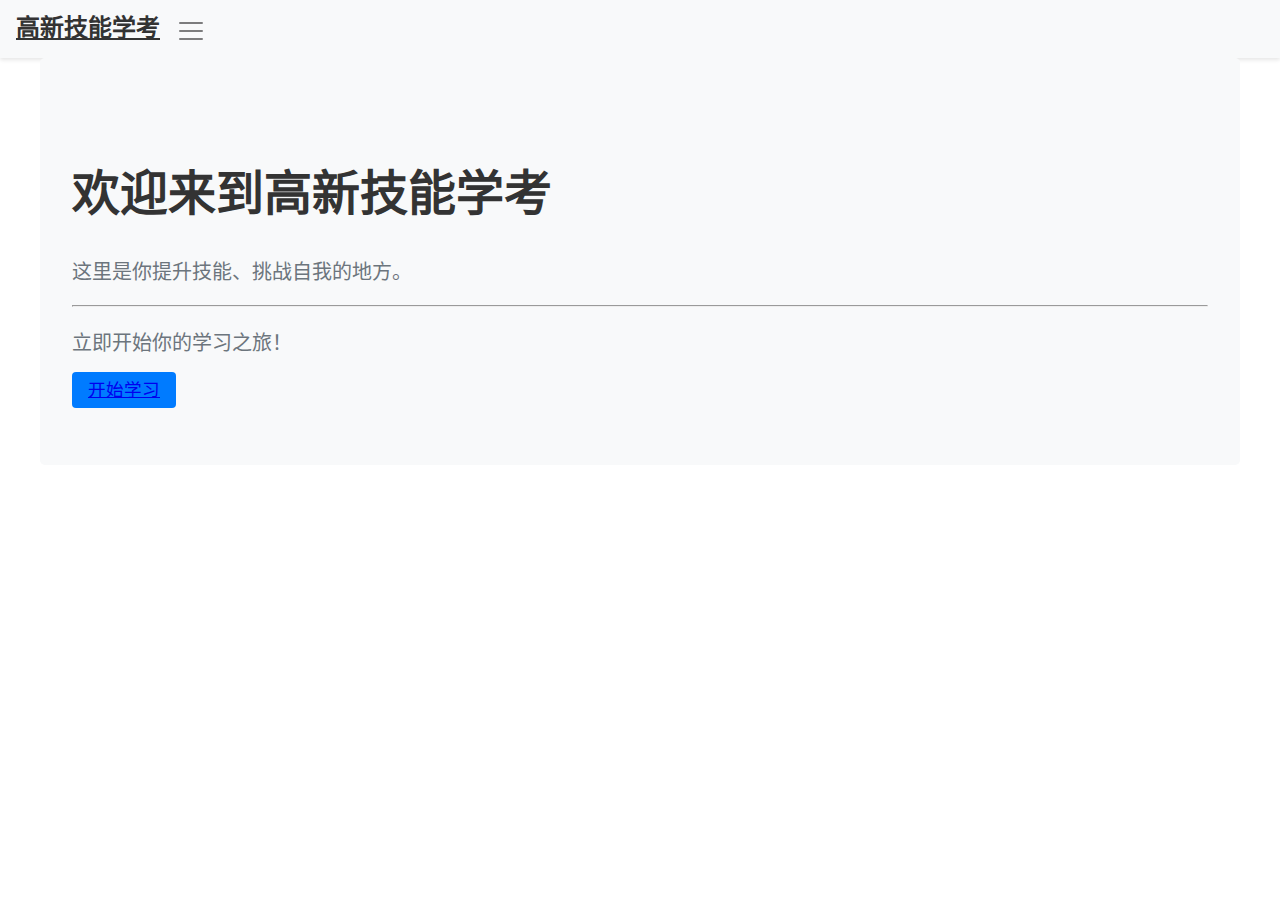
<file: index.html>
<!DOCTYPE html>
<html lang="zh-CN">
<head>
    <meta charset="UTF-8">
    <meta name="viewport" content="width=device-width, initial-scale=1.0">
    <title>高新技能学考</title>
    <style>
        /* 基础样式 */
        body {
            background-color: #ffffff;
            color: #333333;
            font-family: 'Roboto', sans-serif;
            margin: 0;
            padding: 0;
        }
        .navbar {
            background-color: #f8f9fa;
            box-shadow: 0 2px 4px rgba(0, 0, 0, 0.1);
            padding: 0.5rem 1rem;
        }
        .navbar-brand {
            font-size: 1.5rem;
            font-weight: bold;
            color: #333333;
        }
        .nav-link {
            color: #333333 !important;
            font-size: 1.1rem;
            transition: color 0.3s ease;
            padding: 0.5rem 1rem;
        }
        .nav-link:hover {
            color: #007bff !important;
        }
        .btn-primary {
            background-color: #007bff;
            border-color: #007bff;
            transition: background-color 0.3s ease, border-color 0.3s ease;
            padding: 0.5rem 1rem;
            font-size: 1.1rem;
            border-radius: 0.25rem;
        }
        .btn-primary:hover {
            background-color: #0056b3;
            border-color: #004085;
        }
        .jumbotron {
            background-color: #f8f9fa;
            padding: 4rem 2rem;
            border-radius: 0.3rem;
            margin-bottom: 2rem;
        }
        .jumbotron h1 {
            font-size: 3rem;
            font-weight: bold;
            color: #333333;
        }
        .jumbotron p {
            font-size: 1.25rem;
            color: #6c757d;
        }
        .container {
            padding: 0 15px;
            margin: 0 auto;
            max-width: 1200px;
        }
        .navbar-toggler {
            background-color: transparent;
            border: none;
            cursor: pointer;
            padding: 0.25rem 0.75rem;
            font-size: 1.25rem;
            line-height: 1;
            border-radius: 0.25rem;
        }
        .navbar-toggler-icon {
            display: inline-block;
            width: 1.5em;
            height: 1.5em;
            vertical-align: middle;
            content: "";
            background: no-repeat center center;
            background-size: 100% 100%;
            background-image: url("data:image/svg+xml,%3csvg viewBox='0 0 30 30' xmlns='http://www.w3.org/2000/svg'%3e%3cpath stroke='rgba(0, 0, 0, 0.5)' stroke-width='2' stroke-linecap='round' stroke-miterlimit='10' d='M4 7h22M4 15h22M4 23h22'/%3e%3c/svg%3e");
        }
        .collapse {
            display: none;
        }
        .collapse.show {
            display: block;
        }
        @media (max-width: 991.98px) {
            .navbar-collapse {
                flex-basis: 100%;
                flex-grow: 1;
                align-items: center;
            }
        }
    </style>
</head>
<body>
    <nav class="navbar navbar-expand-lg navbar-light">
        <a class="navbar-brand" href="#">高新技能学考</a>
        <button class="navbar-toggler" type="button" data-toggle="collapse" data-target="#navbarNav" aria-controls="navbarNav" aria-expanded="false" aria-label="Toggle navigation">
            <span class="navbar-toggler-icon"></span>
        </button>
        <div class="collapse navbar-collapse" id="navbarNav">
            <ul class="navbar-nav">
                <li class="nav-item active">
                    <a class="nav-link" href="#">首页</a>
                </li>
                <li class="nav-item">
                    <a class="nav-link" href="#">课程</a>
                </li>
                <li class="nav-item">
                    <a class="nav-link" href="#">考试</a>
                </li>
                <li class="nav-item">
                    <a class="nav-link" href="#">用户中心</a>
                </li>
            </ul>
        </div>
    </nav>
    <div class="container mt-5">
        <div class="jumbotron">
            <h1 class="display-4">欢迎来到高新技能学考</h1>
            <p class="lead">这里是你提升技能、挑战自我的地方。</p>
            <hr class="my-4">
            <p>立即开始你的学习之旅！</p>
            <a class="btn btn-primary btn-lg" href="#" role="button">开始学习</a>
        </div>
    </div>
    <script>
        // 简单的JavaScript代码来处理导航栏的折叠
        document.querySelector('.navbar-toggler').addEventListener('click', function () {
            document.getElementById('navbarNav').classList.toggle('show');
        });
    </script>
</body>
</html>
</file>
